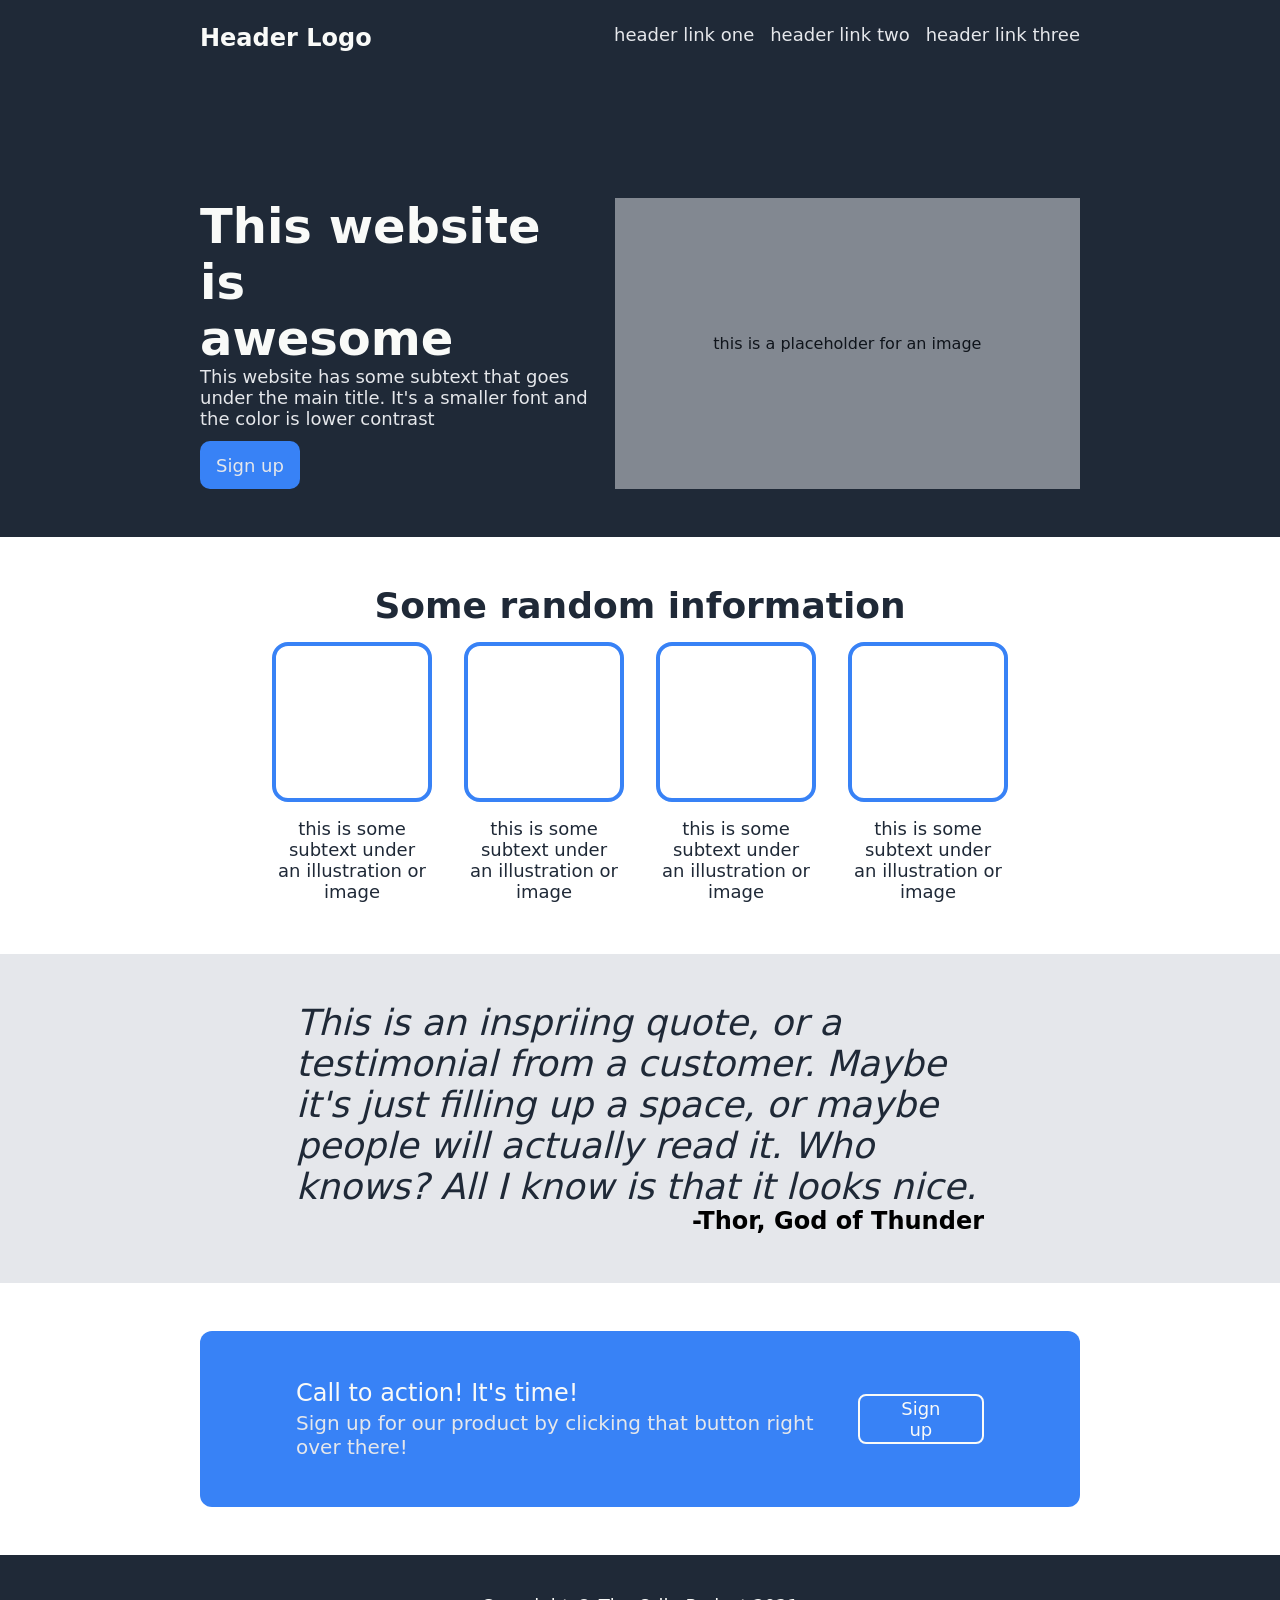
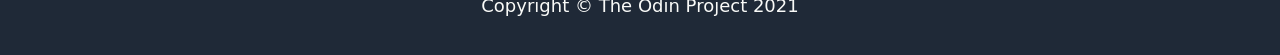
<file: index.html>
<!DOCTYPE html>
<html lang="en">
<head>
    <meta charset="UTF-8">
    <!-- <meta name="viewport" content="width=device-width, initial-scale=1.0"> -->
    <title>Landing Page</title>
    <link rel="stylesheet" href="style.css">
    <link href="https://fonts.googleapis.com/css?family=Roboto:300,300i,400,400i,500,500i,700,700i,900,900i" rel="stylesheet">
</head>
<body>
    <!-- Header -->
    <header>
        <div>Header Logo</div>
        <ul>
            <li><a href="">header link one</a></li>
            <li><a href="">header link two</a></li>
            <li><a href="">header link three</a></li>
        </ul>
    </header>
    
    <main>
        <section class="top">
            <div class="hero">
                <div class="hero1">
                    <h2>
                        This website is<br>awesome
                    </h2>
                    <p>
                        This website has some subtext that goes under the main title. It's a smaller font and the color is lower contrast
                    </p>
                    <button class="signup1">Sign up</button>
                </div>
                <div class="hero2">
                    <div class="heroimage">
                        this is a placeholder for an image
                    </div>
                </div>
            </div>
        </section>

        <section class="mid">
            <div class="content">
                <h2>
                    Some random information
                </h2>
                <div class="illustrations">
                    <div class="cards">
                        <div class="cardimage"></div>
                        <p>this is some subtext under an illustration or image</p>
                    </div>
                    <div class="cards">
                        <div class="cardimage"></div>
                        <p>this is some subtext under an illustration or image</p>
                    </div>
                    <div class="cards">
                        <div class="cardimage"></div>
                        <p>this is some subtext under an illustration or image</p>
                    </div>
                    <div class="cards">
                        <div class="cardimage"></div>
                        <p>this is some subtext under an illustration or image</p>
                    </div>
                </div>
            </div>
        </section>

        <section class="bottom">
            <div class="quote-content">
                <p class="quote">
                    This is an inspriing quote, or a testimonial from a customer.
                    Maybe it's just filling up a space, or maybe people will actually read it. Who
                    knows? All I know is that it looks nice.
                </p>
                <P class="quote-author">
                    -Thor, God of Thunder
                </P>
            </div>
        </section>
    </main>

    <footer>
        <section class="calltoaction">
            <div class="banner">
                <div class="bannertext">
                    <p class="text1">Call to action! It's time!</p>
                    <p class="text2">
                        Sign up for our product by clicking that button right over there!
                    </p>
                </div>
                <button class="signup2">
                    Sign up
                </button>
            </div>
        </section>

        <section class="footer">
            <div>Copyright © The Odin Project 2021</div>
        </section>
    </footer>
</body>
</html>
</file>
<file: style.css>
*{
    margin: 0;
    padding: 0;
    font-family: system-ui, -apple-system, BlinkMacSystemFont, 'Segoe UI', Roboto, Oxygen, Ubuntu, Cantarell, 'Open Sans', 'Helvetica Neue', sans-serif;
}

/* header */
header{
    display: flex;
    flex-basis: 1000px;
    text-align: left;
    justify-content: space-between;
    background-color: #1f2937;
    height: 150px;
    padding: 24px 0;
}

/* header logo */
header div{
    margin-left: 200px;
    font-size: 24px;
    color: #f9faf8;
    font-weight: 600;
}

/* header navigation */
 header ul{
    margin-right: 200px;
    display: flex;
    list-style-type: none;
    gap: 16px;
    font-size: 18px;
    text-align: left;
 }

 header a{
    text-decoration: none;
    color: #e5e7eb;
 }

 /* section 1 */
.top{
    background-color: #1f2937;
    display: flex;
    justify-content: center;
    padding-bottom: 48px;
}

.hero{
    display: flex;
    justify-content: space-between;
    margin-left: 200px;
    margin-right: 200px;
    gap: 16px;
    flex: auto;
}

.hero1{
    display: flex;
    flex-direction: column;
    flex: 1 1 450px;
}

.hero h2{
    font-size: 48px;
    font-weight: bolder;
    color: #f9faf8;
}
 
.hero p{
    font-size: 18px;
    color: #e5e7eb;
    margin-bottom: 12px;
}

.signup1{
    background-color: #3882f6;
    color: #e5e7eb;
    height: 48px;
    width: 100px;
    border: 0px;
    font-size: 18px;
    font-weight: 400;
    border-radius: 10px;
}


.hero2{
    flex: 1 1 525px;
    display: flex;
    justify-content: center;
    align-items: center;
    background-color: #e5e7eb;
    opacity: 0.5;
}

/* section 2 */
.mid{
    padding: 48px 0 52px 0;
    display: flex;
    justify-content: center;
}

.content{
    display: flex;
    flex-direction: column;
    align-items: center;
    gap: 16px;
    margin: 0 200px;
}

.content h2{
    font-size: 36px;
    font-weight: bolder;
    color: #1f2937;
}

.illustrations{
    display: flex;
    justify-content: space-evenly;
    gap: 32px;
}

.cards{
    display: flex;
    flex-direction: column;
    align-items: center;
    gap: 16px;
}

.cardimage{
    height: 152px;
    width: 152px;
    border: 4px solid;
    border-radius: 16px;
    border-color: #3882f6;
}

.cards p{
    width: 152px;
    font-size: 18px;
    color: #1f2937;
    text-align: center;
    
}


/* section 3 */
.bottom{
    background-color: #e5e7eb;
    padding: 48px 0;
}

.quote-content{
    margin: 0 296px;
    display: flex;
    flex-direction: column;
}

.quote{
    font-size: 36px;
    font-weight: 100;
    font-style: italic;
    color: #1f2937;
}

.quote-author{
    font-size: 24px;
    font-weight: 600;
    align-self: flex-end;
}

/* footer */

.calltoaction{
    margin: 48px 0 48px 0;
    display: flex;
    justify-content: center;
}

.banner{
    padding: 48px 96px;
    border-radius: 12px;
    background-color: #3882f6;
    display: flex;
    justify-content: space-between;
    flex: auto;
    margin: 0 200px;
    align-items: center;
    gap: 16px;
}

.bannertext{
    display: flex;
    flex-direction: column;
    gap: 4px;
}

.text1{
    color: #f9faf8;
    font-size: 24px;
    font-weight: 500;
}

.text2{
    color: #e5e7eb;
    font-size: 20px;
}

.signup2{
    color: #f9faf8;
    background-color: #3882f6;
    font-size: 18px;
    font-weight: 400;
    padding: 2px 32px;
    border-radius: 8px;
    border-color: #f9faf8;
    border: 2px solid;
    min-height: 36px;
}

.footer{
    height: 100px;
    background-color: #1f2937;
    display: flex;
    justify-content: center;
    align-items: center;
    font-size: 18px;
    color: #f9faf8;
}
</file>
